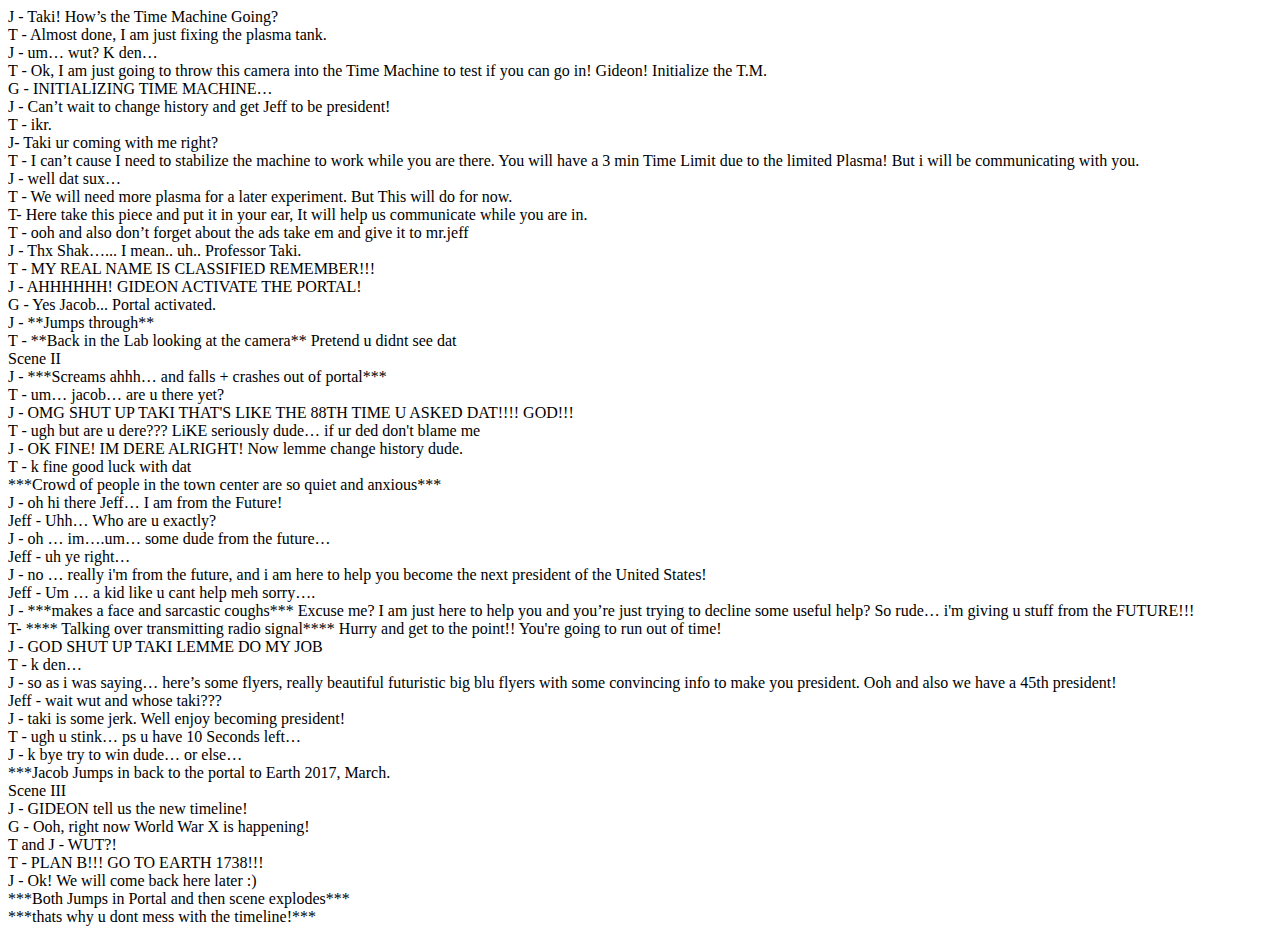
<file: lol.html>
<!DOCTYPE html>
<html>
<body>
J - Taki! How’s the Time Machine Going?<br>
T - Almost done, I am just fixing the plasma tank.<br>
J - um… wut? K den…<br>
T - Ok, I am just going to throw this camera into the Time Machine to test if you can go in! Gideon! Initialize the T.M.<br>
G - INITIALIZING TIME MACHINE…<br>
J - Can’t wait to change history and get Jeff to be president!<br>
T - ikr.<br>
J- Taki ur coming with me right?<br>
T - I can’t cause I need to stabilize the machine to work while you are there. You will have a 3 min Time Limit due to the limited Plasma! But i will be communicating with you.<br>
J - well dat sux…<br>
T - We will need more plasma for a later experiment. But This will do for now. <br>
T- Here take this piece and put it in your ear, It will help us communicate while you are in.<br>
T - ooh and also don’t forget about the ads take em and give it to mr.jeff<br>
J - Thx Shak…... I mean.. uh.. Professor Taki. <br>
T - MY REAL NAME IS CLASSIFIED REMEMBER!!!<br>
J - AHHHHHH! GIDEON ACTIVATE THE PORTAL!<br>
G - Yes Jacob... Portal activated.<br>
J - **Jumps through**<br>
T - **Back in the Lab looking at the camera** Pretend u didnt see dat<br>

Scene II<br>

J - ***Screams ahhh… and falls + crashes out of portal***<br>
T - um… jacob… are u there yet?<br>
J - OMG SHUT UP TAKI THAT'S LIKE THE 88TH TIME U ASKED DAT!!!! GOD!!!<br>
T - ugh but are u dere??? LiKE seriously dude… if ur ded don't blame me<br>
J - OK FINE! IM DERE ALRIGHT! Now lemme change history dude.<br>
T - k fine good luck with dat<br>
***Crowd of people in the town center are so quiet and anxious***<br>
J - oh hi there Jeff… I am from the Future!<br>
Jeff - Uhh… Who are u exactly?<br>
J - oh … im….um… some dude from the future…<br>
Jeff - uh ye right…<br>
J - no … really i'm from the future, and i am here to help you become the next president of the United States!<br>
Jeff - Um … a kid like u cant help meh sorry….<br>
J - ***makes a face and sarcastic coughs*** Excuse me? I am just here to help you and you’re just trying to decline some useful help? So rude… i'm giving u stuff from the FUTURE!!!<br>
T- **** Talking over transmitting radio signal**** Hurry and get to the point!! You're going to run out of time!<br>
J - GOD SHUT UP TAKI LEMME DO MY JOB<br>
T - k den…<br>
J - so as i was saying… here’s some flyers, really beautiful futuristic big blu flyers with some convincing info to make you president. Ooh and also we have a 45th president!<br>
Jeff - wait wut and whose taki??? <br>
J - taki is some jerk. Well enjoy becoming president!<br>
T - ugh u stink… ps u have 10 Seconds left…<br>
J - k bye try to win dude… or else…<br>

***Jacob Jumps in back to the portal to Earth 2017, March.<br>


Scene III<br>

J - GIDEON tell us the new timeline!<br>
G - Ooh, right now World War X is happening!<br>
T and J - WUT?!<br>
T - PLAN B!!! GO TO EARTH 1738!!! <br>
J - Ok! We will come back here later :)<br>
***Both Jumps in Portal and then scene explodes***<br>
***thats why u dont mess with the timeline!***<br>
</body>
</html>
</file>
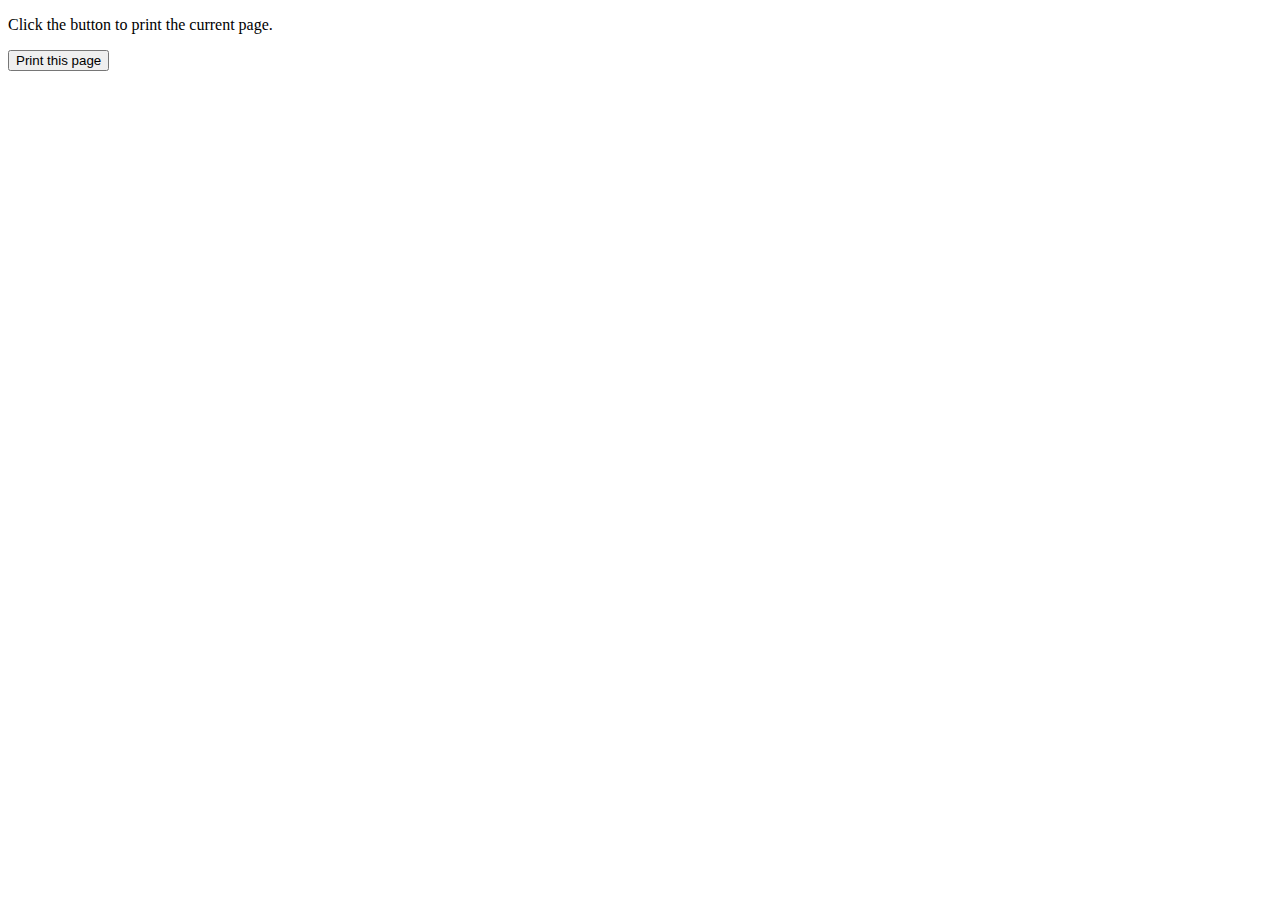
<file: Test.html>
<!DOCTYPE html>
<html>
<body>

<p>Click the button to print the current page.</p>

<button onclick="myFunction()">Print this page</button>

<script>
function myFunction() {
    w = window.open('TextFile.txt');
    w.print();
}
</script>

</body>
</html>
</file>
